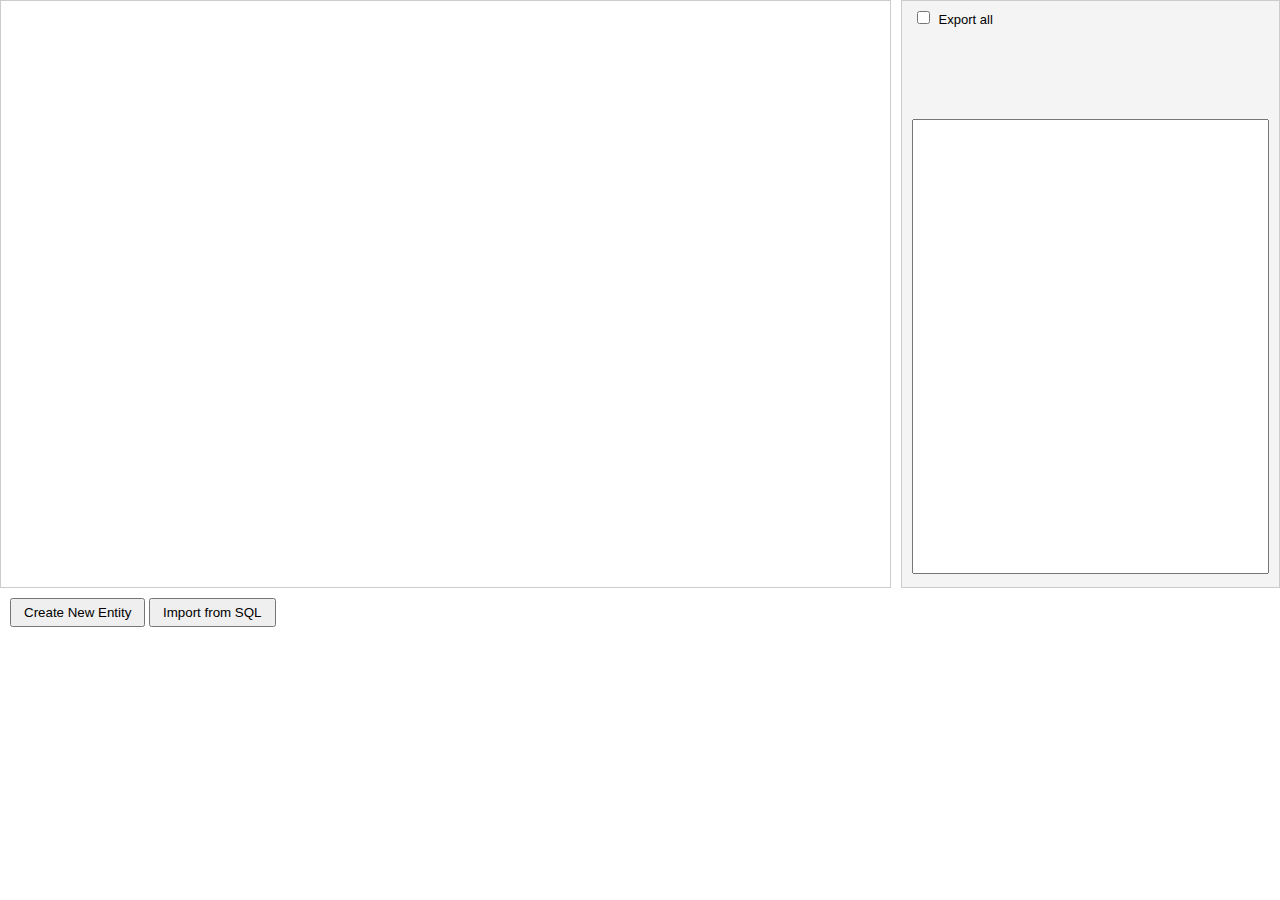
<file: index.html>
<!DOCTYPE html>
<html lang="en">
<head>
    <meta charset="UTF-8">
    <meta name="viewport" content="width=device-width, initial-scale=1.0">
    <title>Entity Relationship Diagram Editor</title>
    <link rel="stylesheet" href="styles.css">
    <script src="EntityEditor.js"></script>
    <script src="ResizablePanel.js"></script>
</head>
<body>

    <div class="entity-editor">
        <div class="container">
            <div class="left-panel">
                <div class="entities-container">
                    <!-- Entities will be rendered here -->
                </div>
            </div>
            <div class="resize-bar"></div>
            <div class="right-panel">
                <div class="entity-selector"><label> <input type="checkbox" class="check-all-entity"> Export all</label></div>
                <ul class="table-list"></ul>
                <textarea class="query-generated" spellcheck="false"></textarea>
            </div>
        </div>

        <div class="button-container">
            <button onclick="editor.showEditor(-1)">Create New Entity</button>
            <button onclick="editor.importFromSQL()">Import from SQL</button>
            <input type="file" class="file-import" style="display:none;" onchange="editor.handleFileImport(event)">    
        </div>

        <!-- Entity Editor Form -->
        <div class="editor-form" style="display:none;">
            <input class="entity-name" type="text" id="entity-name" placeholder="Enter entity name">
            <button onclick="editor.addColumn(true)">Add Column</button>
            <button onclick="editor.saveEntity()">Save Entity</button>
            <button onclick="editor.cancelEdit()">Cancel</button>
            <div class="table-container">
            <table id="columns-table">
                <thead>
                    <tr>
                        <th class="column-action"></th>
                        <th>Column Name</th>
                        <th>Type</th>
                        <th>Length</th>
                        <th>Value</th>
                        <th>Default</th>
                        <th class="column-nl">NL</th>
                        <th class="column-pk">PK</th>
                        <th class="column-ai">AI</th>
                    </tr>
                </thead>
                <tbody class="columns-table-body">
                    <!-- Columns will be dynamically inserted here -->
                </tbody>
            </table>
        </div>

        </div>
    </div>

 
    <script src="script.js"></script>
</body>
</html>
</file>
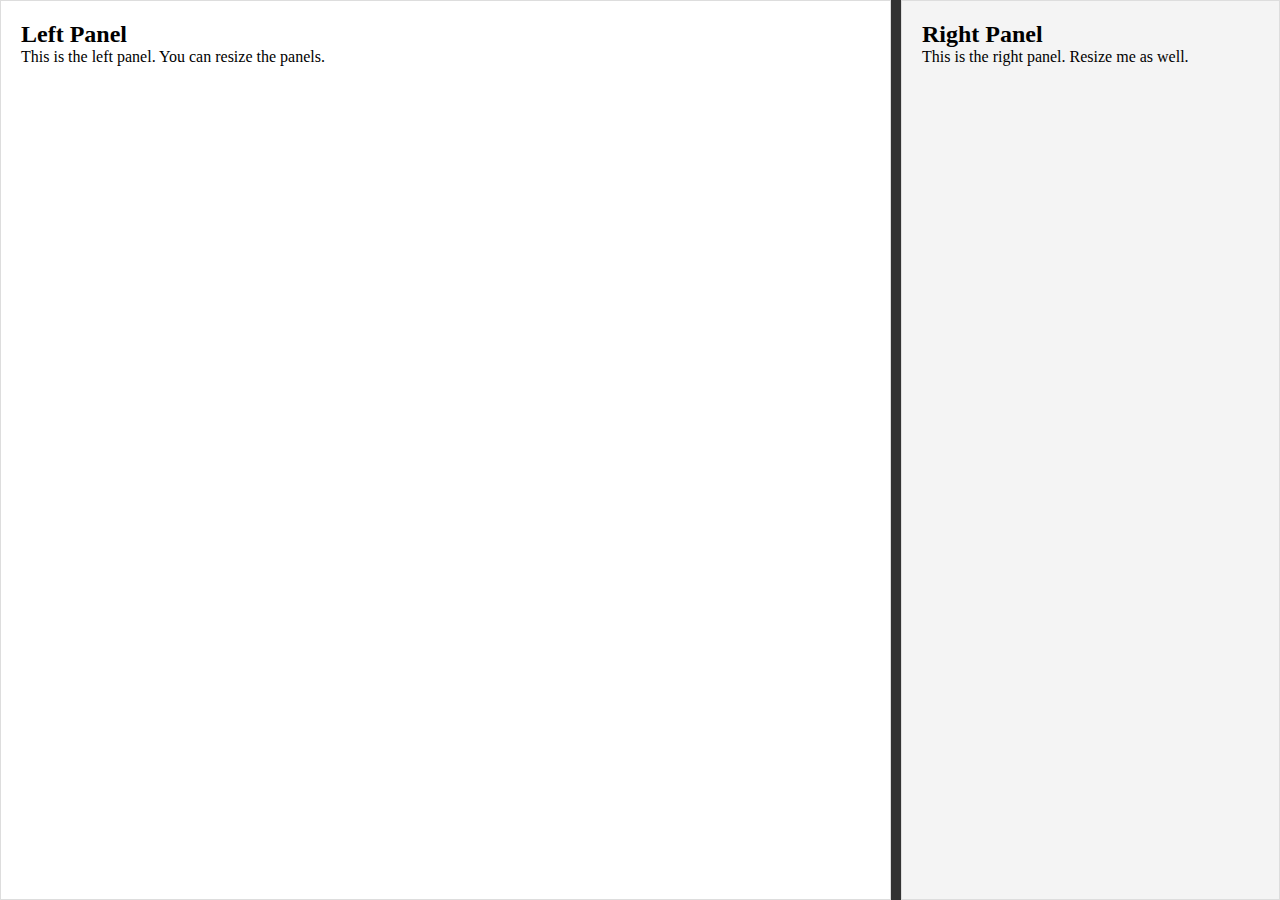
<file: split.html>
<!DOCTYPE html>
<html lang="en">
<head>
    <meta charset="UTF-8">
    <meta name="viewport" content="width=device-width, initial-scale=1.0">
    <title>Horizontal Split Page</title>
    <link rel="stylesheet" href="split.css">
</head>
<body>
    <div class="container">
        <div class="left-panel">
            <h2>Left Panel</h2>
            <p>This is the left panel. You can resize the panels.</p>
        </div>
        <div class="resize-bar"></div>
        <div class="right-panel">
            <h2>Right Panel</h2>
            <p>This is the right panel. Resize me as well.</p>
        </div>
    </div>

    <script src="split.js"></script>
</body>
</html>
</file>
<file: styles.css>
* {
  margin: 0;
  padding: 0;
  box-sizing: border-box;
}

body,
html {
  height: 100%;
  width: 100%;
}

body {
  margin: 0;
  padding: 0;
}

.entity-editor {
  margin: 0;
  padding: 0;
  font-family: Arial, sans-serif;
  font-size: 13px;
  height: 100%;
  width: 100%;
  position: relative;
}
.entity-editor .entities-container {
  margin: 0;
  height: calc(100vh - 350px);
  min-height: 200px;
  overflow: auto;
}
.entity-editor .container {
  display: flex;
  width: 100%;
  overflow: hidden;
}
.entity-editor .left-panel,
.entity-editor .right-panel {
  overflow: auto;
  padding: 10px;
  border: 1px solid #ccc;
}
.entity-editor .resize-bar {
  width: 10px;
  cursor: ew-resize;
}
.entity-editor .left-panel {
  width: calc(70% - 5px);
}
.entity-editor .right-panel {
  width: calc(30% - 5px);
  background-color: #f4f4f4;
}
.entity-editor .right-panel textarea {
  height: calc(100vh - 445px);
  min-height: 100px;
  width: 100%;
  padding: 10px;
  box-sizing: border-box;
  resize: none;
  -moz-tab-size: 4;
    -o-tab-size: 4;
       tab-size: 4;
}
.entity-editor .right-panel textarea:focus-visible {
  outline: none;
}
.entity-editor .button-container {
  padding: 10px 10px 0;
}
.entity-editor button {
  padding: 5px 12px;
  margin-bottom: 5px;
  cursor: pointer;
}
.entity-editor input[type=text],
.entity-editor select {
  padding: 5px 10px;
  background-color: #FFFFFF;
  border: 1px solid #999999;
  color: #333333;
}
.entity-editor .editor-form {
  margin-top: 5px;
  padding: 10px;
  border-top: 1px solid #DDD;
}
.entity-editor .editor-form h3 {
  margin: 0;
}
.entity-editor .editor-form .table-container {
  max-height: 180px;
  overflow: auto;
}
.entity-editor .editor-form table {
  width: 100%;
  border-collapse: collapse;
  border: 1px solid #ccc;
}
.entity-editor .editor-form table .column-mover {
  width: 16px;
}
.entity-editor .editor-form table .column-action {
  text-align: center;
  white-space: nowrap;
  width: 64px;
}
.entity-editor .editor-form table .column-action button {
  font-size: 13px;
  margin-bottom: 2px;
}
.entity-editor .editor-form table thead {
  background-color: #f1f1f1;
  border: 1px solid #ccc;
}
.entity-editor .editor-form table th {
  border: 1px solid #ccc;
  position: sticky;
  top: 0;
  background-color: #f1f1f1;
  padding: 8px;
  text-align: left;
  z-index: 2;
}
.entity-editor .editor-form table th::before {
  content: "";
  width: 100%;
  display: block;
  position: absolute;
  height: 1px;
  background-color: #ccc;
  top: -1px;
  left: 0;
}
.entity-editor .editor-form table th.column-nl, .entity-editor .editor-form table th.column-pk, .entity-editor .editor-form table th.column-ai {
  width: 20px;
  text-align: center;
}
.entity-editor .editor-form table td {
  border: 1px solid #ccc;
  padding: 0;
  text-align: left;
  font-size: 8px;
}
.entity-editor .editor-form table td.column-nl, .entity-editor .editor-form table td.column-pk, .entity-editor .editor-form table td.column-ai {
  text-align: center;
}
.entity-editor .editor-form table td input[type=text],
.entity-editor .editor-form table td select {
  display: block;
  margin: 0;
  border: none;
  width: 100%;
  box-sizing: border-box;
  padding: 1px 8px;
}
.entity-editor .editor-form table td input[type=text]:focus-visible,
.entity-editor .editor-form table td select:focus-visible {
  outline: none;
}
.entity-editor .editor-form table td button {
  padding: 0;
  border: none;
  background-color: transparent;
}
.entity-editor input[type=checkbox] {
  margin: 0 5px;
}
.entity-editor .entity {
  display: inline-block;
  min-width: 160px;
  border: 1px solid #DDDDDD;
  vertical-align: top;
  margin-right: 10px;
  margin-bottom: 10px;
  padding: 0;
  background-color: #FCFCFC;
}
.entity-editor .entity .entity-header {
  background-color: #EEEEEE;
}
.entity-editor .entity .entity-header button {
  float: right;
  width: 16px;
  height: 16px;
  border: none;
  background-color: transparent;
  font-size: 11px;
  padding: 2px;
  margin-right: 6px;
  margin-top: 2px;
}
.entity-editor .entity .entity-header h4 {
  margin: 0;
  padding: 5px 50px 5px 10px;
  border-bottom: 1px solid #DDDDDD;
}
.entity-editor .entity .entity-body ul {
  list-style-type: none;
  margin: 0;
  padding: 0;
}
.entity-editor .entity .entity-body ul li {
  padding: 4px 10px;
  border-bottom: 1px solid #DDDDDD;
}
.entity-editor .entity .entity-body ul li:last-child {
  border-bottom: none;
}
.entity-editor .entity .entity-body ul li .data-type {
  background-color: #E4E4E4;
  padding: 2px 5px;
  font-size: 10px;
  float: right;
  margin-left: 8px;
  border-radius: 2px;
}
.entity-editor .entity .entity-footer {
  padding: 5px 10px;
  display: none;
}
.entity-editor .entity .entity-footer button {
  margin-bottom: 0;
}
.entity-editor .table-list {
  list-style-type: none;
  padding: 0;
  margin: 0;
  margin: 2px 0 10px 0;
  height: 80px;
  overflow: auto;
}
.entity-editor .table-list li {
  padding: 0;
  margin: 0;
  line-height: 1.5;
}
.entity-editor .table-list li label {
  padding: 0;
}/*# sourceMappingURL=styles.css.map */
</file>
<file: split.css>
* {
    margin: 0;
    padding: 0;
    box-sizing: border-box;
}

body, html {
    height: 100%;
    width: 100%;
}

.container {
    display: flex;
    height: 100%;
    width: 100%;
    overflow: hidden;
}

.left-panel, .right-panel {
    overflow: auto;
    padding: 20px;
}

.resize-bar {
    width: 10px;
    background-color: #333;
    cursor: ew-resize;
}

.left-panel{
    width: calc(70% - 5px);
}
.right-panel {
    width: calc(30% - 5px);
}

.right-panel {
    background-color: #f4f4f4;
}

/* Optional: Add a light border for better visibility */
.left-panel, .right-panel {
    border: 1px solid #ddd;
}
</file>
